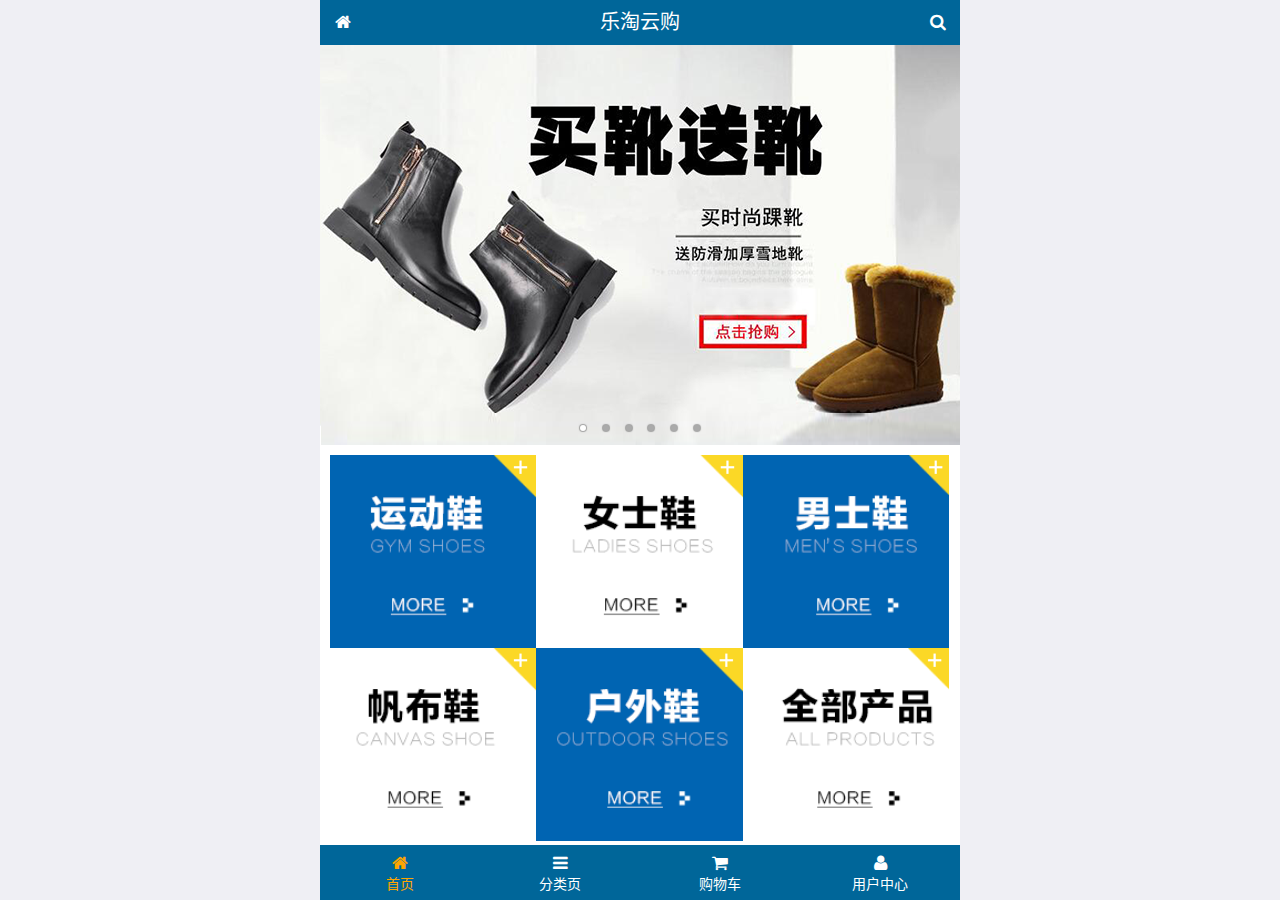
<file: public/mobile/index.html>
<!DOCTYPE html>
<html lang="zh-CN">
<head>
  <meta charset="UTF-8">
  <title>乐淘商城</title>
  <meta name="viewport" content="width=device-width, user-scalable=no, initial-scale=1.0, maximum-scale=1.0, minimum-scale=1.0">
  <!-- 引入字体图标库的css -->
  <link rel="stylesheet" href="./lib/fa/css/font-awesome.min.css">
  <link rel="stylesheet" href="./lib/mui/css/mui.css">
  <link rel="stylesheet" href="./css/common.css">
  <link rel="stylesheet" href="./css/index.css">
  <link rel="icon" href="favicon.ico">
</head>
<body>
<!--<span class="fa fa-pause"></span>-->
<!--<span class="mui-icon mui-icon-camera"></span>-->

<!-- 全屏容器 -->
<div class="lt_container">

  <!-- 乐淘头部 -->
  <div class="lt_header">
    <a href="index.html" class="icon_left"><i class="fa fa-home"></i></a>
    <h3>乐淘云购</h3>
    <a href="search.html" class="icon_right"><i class="fa fa-search"></i></a>
  </div>

  <!-- 乐淘主体 -->
  <div class="lt_main">
    <div class="mui-scroll-wrapper">
      <div class="mui-scroll">
        <!--这里放置真实显示的DOM内容-->

        <!-- 轮播图 -->
        <div class="mui-slider">

          <!-- 图片区域 -->
          <div class="mui-slider-group mui-slider-loop">
            <!-- 添加假图 -->
            <div class="mui-slider-item mui-slider-item-duplicate">
              <a href="#"><img src="./images/banner6.png" /></a>
            </div>

            <div class="mui-slider-item"><a href="#"><img src="./images/banner1.png" /></a></div>
            <div class="mui-slider-item"><a href="#"><img src="./images/banner2.png" /></a></div>
            <div class="mui-slider-item"><a href="#"><img src="./images/banner3.png" /></a></div>
            <div class="mui-slider-item"><a href="#"><img src="./images/banner4.png" /></a></div>
            <div class="mui-slider-item"><a href="#"><img src="./images/banner5.png" /></a></div>
            <div class="mui-slider-item"><a href="#"><img src="./images/banner6.png" /></a></div>

            <!-- 添加假图 -->
            <div class="mui-slider-item mui-slider-item-duplicate">
              <a href="#"><img src="./images/banner1.png" /></a>
            </div>
          </div>

          <!-- 小圆点结构 -->
          <div class="mui-slider-indicator">
            <div class="mui-indicator mui-active"></div>
            <div class="mui-indicator"></div>
            <div class="mui-indicator"></div>
            <div class="mui-indicator"></div>
            <div class="mui-indicator"></div>
            <div class="mui-indicator"></div>
          </div>

        </div>

        <!-- 导航区域 -->
        <div class="lt_nav">
          <ul class="mui-clearfix">
            <li><a href="#"><img src="./images/nav1.png" alt=""></a></li>
            <li><a href="#"><img src="./images/nav2.png" alt=""></a></li>
            <li><a href="#"><img src="./images/nav3.png" alt=""></a></li>
            <li><a href="#"><img src="./images/nav4.png" alt=""></a></li>
            <li><a href="#"><img src="./images/nav5.png" alt=""></a></li>
            <li><a href="#"><img src="./images/nav6.png" alt=""></a></li>
          </ul>
        </div>

        <!-- 产品区域 -->
        <div class="lt_product">
          <ul>
            <li class="lt_product_item">
              <a href="#">
                <img src="./images/product.jpg" alt="">
                <p class="info mui-ellipsis-2">adidas阿迪达斯 男式 场下休闲篮球鞋S83700场下休闲篮球鞋S83700 </p>
                <p>
                  <span class="price">¥560</span>
                  <span class="oldPrice">¥580</span>
                </p>
                <button class="mui-btn mui-btn-primary">立即购买</button>
              </a>
            </li>
            <li class="lt_product_item">
              <a href="#">
                <img src="./images/product.jpg" alt="">
                <p class="info mui-ellipsis-2">adidas阿迪达斯 男式 场下休闲篮球鞋S83700场下休闲篮球鞋S83700 </p>
                <p>
                  <span class="price">¥560</span>
                  <span class="oldPrice">¥580</span>
                </p>
                <button class="mui-btn mui-btn-primary">立即购买</button>
              </a>
            </li>
            <li class="lt_product_item">
              <a href="#">
                <img src="./images/product.jpg" alt="">
                <p class="info mui-ellipsis-2">adidas阿迪达斯 男式 场下休闲篮球鞋S83700场下休闲篮球鞋S83700 </p>
                <p>
                  <span class="price">¥560</span>
                  <span class="oldPrice">¥580</span>
                </p>
                <button class="mui-btn mui-btn-primary">立即购买</button>
              </a>
            </li>
            <li class="lt_product_item">
              <a href="#">
                <img src="./images/product.jpg" alt="">
                <p class="info mui-ellipsis-2">adidas阿迪达斯 男式 场下休闲篮球鞋S83700场下休闲篮球鞋S83700 </p>
                <p>
                  <span class="price">¥560</span>
                  <span class="oldPrice">¥580</span>
                </p>
                <button class="mui-btn mui-btn-primary">立即购买</button>
              </a>
            </li>
            <li class="lt_product_item">
              <a href="#">
                <img src="./images/product.jpg" alt="">
                <p class="info mui-ellipsis-2">adidas阿迪达斯 男式 场下休闲篮球鞋S83700场下休闲篮球鞋S83700 </p>
                <p>
                  <span class="price">¥560</span>
                  <span class="oldPrice">¥580</span>
                </p>
                <button class="mui-btn mui-btn-primary">立即购买</button>
              </a>
            </li>
            <li class="lt_product_item">
              <a href="#">
                <img src="./images/product.jpg" alt="">
                <p class="info mui-ellipsis-2">adidas阿迪达斯 男式 场下休闲篮球鞋S83700场下休闲篮球鞋S83700 </p>
                <p>
                  <span class="price">¥560</span>
                  <span class="oldPrice">¥580</span>
                </p>
                <button class="mui-btn mui-btn-primary">立即购买</button>
              </a>
            </li>
            <li class="lt_product_item">
              <a href="#">
                <img src="./images/product.jpg" alt="">
                <p class="info mui-ellipsis-2">adidas阿迪达斯 男式 场下休闲篮球鞋S83700场下休闲篮球鞋S83700 </p>
                <p>
                  <span class="price">¥560</span>
                  <span class="oldPrice">¥580</span>
                </p>
                <button class="mui-btn mui-btn-primary">立即购买</button>
              </a>
            </li>
            <li class="lt_product_item">
              <a href="#">
                <img src="./images/product.jpg" alt="">
                <p class="info mui-ellipsis-2">adidas阿迪达斯 男式 场下休闲篮球鞋S83700场下休闲篮球鞋S83700 </p>
                <p>
                  <span class="price">¥560</span>
                  <span class="oldPrice">¥580</span>
                </p>
                <button class="mui-btn mui-btn-primary">立即购买</button>
              </a>
            </li>
          </ul>
        </div>

      </div>
    </div>
  </div>

  <!-- 乐淘底部 -->
  <div class="lt_footer">
    <ul>
      <li><a href="index.html" class="current"><i class="fa fa-home"></i><p>首页</p></a></li>
      <li><a href="category.html"><i class="fa fa-bars"></i><p>分类页</p></a></li>
      <li><a href="cart.html"><i class="fa fa-shopping-cart"></i><p>购物车</p></a></li>
      <li><a href="user.html"><i class="fa fa-user"></i><p>用户中心</p></a></li>
    </ul>
  </div>
</div>


<script src="./lib/zepto/zepto.min.js"></script>
<script src="./lib/mui/js/mui.js"></script>
<script src="./js/common.js"></script>
</body>
</html>
</file>
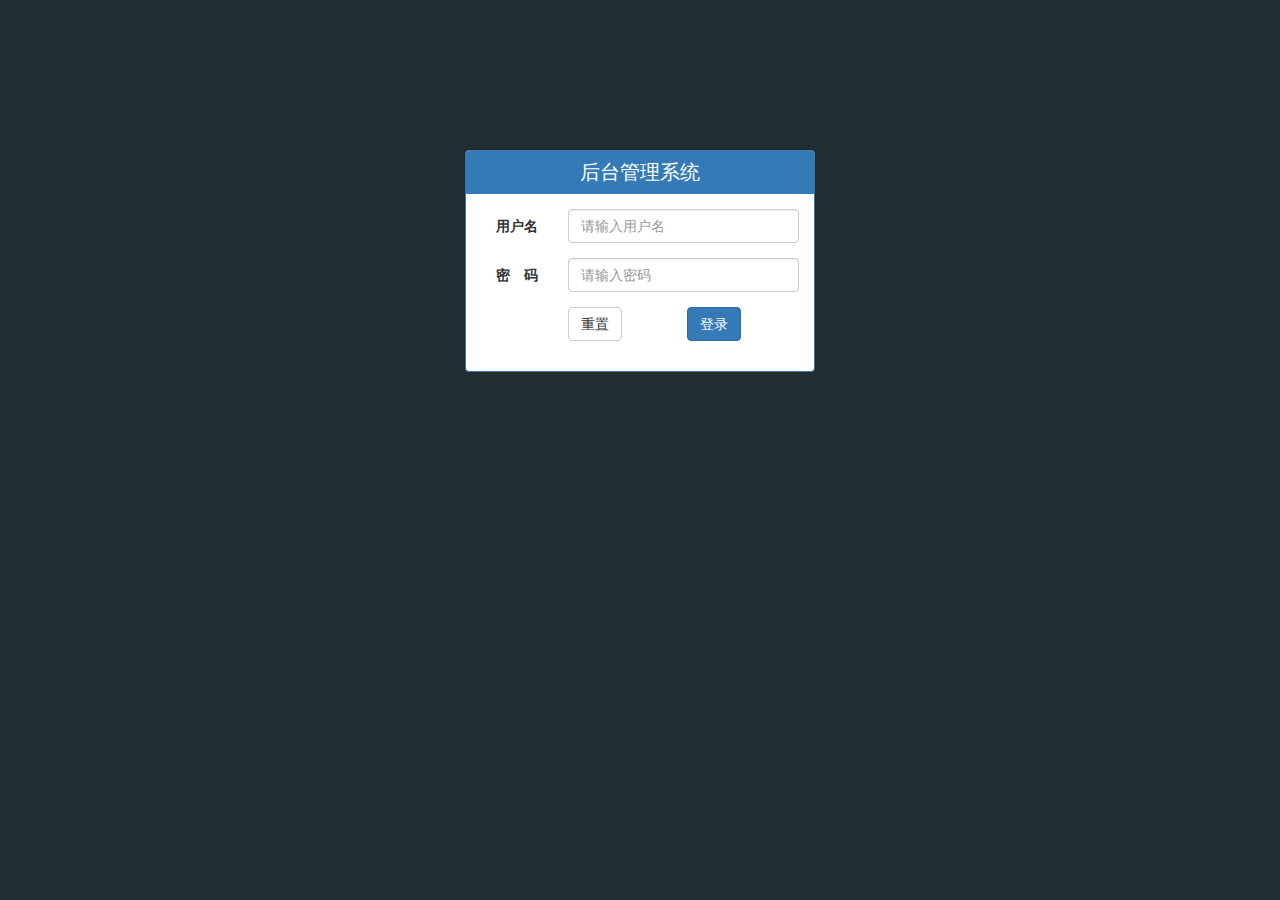
<file: public/back/login.html>
<!DOCTYPE html>
<html lang="en">
<head>
    <meta charset="UTF-8">
    <meta name="viewport"
          content="width=device-width, user-scalable=no, initial-scale=1.0, maximum-scale=1.0, minimum-scale=1.0">
    <meta http-equiv="X-UA-Compatible" content="ie=edge">
    <title>登录</title>
    <link rel="stylesheet" href="./css/common.css">
    <link rel="stylesheet" href="./lib/bootstrap/css/bootstrap.css">
    <link rel="stylesheet" href="./lib/bootstrap-validator/css/bootstrapValidator.css">
    <link rel="stylesheet" href="./lib/nprogress/nprogress.css">
</head>
<body class="body-bg">

    <div class="container mg-150">
        <div class="col-md-6 col-lg-4 col-md-offset-3 col-lg-offset-4">
        <div class="panel panel-primary">
            <div class="panel-heading">
                <h3 class="panel-title text-center" style="font-size: 20px;">后台管理系统</h3>
            </div>
            <div class="panel-body">

                <form class="form-horizontal" id="form">
                    <div class="form-group" >
                        <label for="username" class="col-sm-3 control-label">用户名</label>
                        <div class="col-sm-9">
                            <input type="text" name="username" class="form-control" id="username" placeholder="请输入用户名">
                        </div>
                    </div>
                    <div class="form-group">
                        <label for="password" class="col-sm-3 control-label">密　码</label>
                        <div class="col-sm-9">
                            <input type="password" name="password" class="form-control" id="password" placeholder="请输入密码">
                        </div>
                    </div>

                    <div class="form-group">
                        <div class="col-sm-offset-3 col-sm-7">
                            <button type="reset" class="btn btn-default">重置</button>
                            <button type="submit" class="btn btn-primary pull-right">登录</button>
                        </div>
                    </div>
                </form>




            </div>
        </div>
        </div>
    </div>














    <script src="lib/jquery/jquery.min.js"></script>
    <script src="lib/bootstrap/js/bootstrap.js"></script>
    <script src="lib/bootstrap-validator/js/bootstrapValidator.min.js"></script>
    <script src="lib/nprogress/nprogress.js"></script>
    <script src="js/common.js"></script>
    <script src="js/login.js"></script>
</body>
</html>
</file>
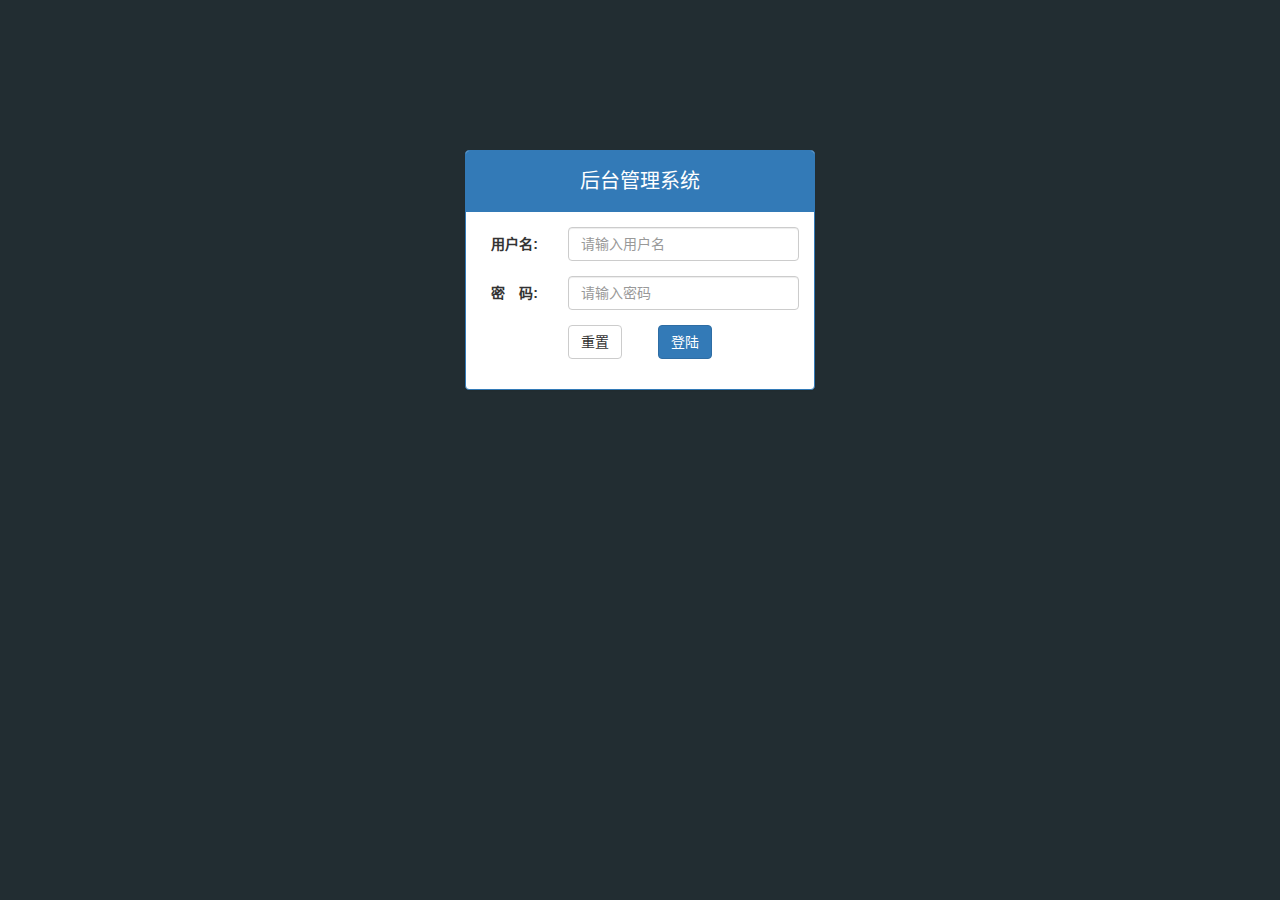
<file: public/manage/login.html>
<!DOCTYPE html>
<html lang="zh-CN">
<head>
  <meta charset="UTF-8">
  <title>乐淘电商</title>
  <link rel="stylesheet" href="lib/bootstrap/css/bootstrap.css">
  <link rel="stylesheet" href="lib/bootstrap-validator/css/bootstrapValidator.min.css">
  <link rel="stylesheet" href="lib/nprogress/nprogress.css">
  <link rel="stylesheet" href="css/common.css">
</head>
<body class="body_bg">


<div class="container">
  <div class="col-lg-4 col-lg-offset-4 mt_150">
    <div class="panel panel-primary">
      <div class="panel-heading">
        <h3 class="panel-title text-center">后台管理系统</h3>
      </div>
      <div class="panel-body">
        <form class="form-horizontal" id="form">
          <div class="form-group">
            <label for="username" class="col-sm-3 control-label">用户名:</label>
            <div class="col-sm-9">
              <input type="text" class="form-control" id="username" name="username" placeholder="请输入用户名">
            </div>
          </div>
          <div class="form-group">
            <label for="password" class="col-sm-3 control-label">密　码:</label>
            <div class="col-sm-9">
              <input type="password" class="form-control" name="password" id="password" placeholder="请输入密码">
            </div>
          </div>
          <div class="form-group">
            <div class="col-sm-offset-3 col-sm-6">
              <button type="reset" class="btn btn-default pull-left">重置</button>
              <button type="submit" class="btn btn-primary pull-right">登陆</button>
            </div>
          </div>
        </form>
      </div>
    </div>
  </div>
</div>



<script src="lib/jquery/jquery.min.js"></script>
<script src="lib/bootstrap/js/bootstrap.min.js"></script>
<script src="lib/bootstrap-validator/js/bootstrapValidator.min.js"></script>
<script src="lib/nprogress/nprogress.js"></script>
<script src="js/common.js"></script>
<script src="js/login.js"></script>

</body>
</html>
</file>
<file: public/mobile/css/common.css>
html, body {
  width: 100%;
  height: 100%;
}

ul {
  list-style: none;
  margin: 0;
  padding: 0;
}
img {
  display: block;
  width: 100%;
}

/* 全屏容器 */
.lt_container {
  width: 100%;
  height: 100%;
  background-color: #fff;
  min-width: 320px;
  max-width: 640px;
  margin: 0 auto;
  position: relative;
  padding-top: 45px;
  padding-bottom: 55px;
}

.lt_header {
  position: absolute;
  left: 0;
  top: 0;
  width: 100%;
  height: 45px;
  background-color: #006699;
  padding-left: 45px;
  padding-right: 45px;
}

.lt_header .icon_left,
.lt_header .icon_right {
  width: 45px;
  height: 45px;
  line-height: 45px;
  text-align: center;
  position: absolute;
  top: 0;
  color: #fff;
}
.lt_header .icon_left {
  left: 0;
}
.lt_header .icon_right {
  right: 0;
}

.lt_header h3 {
  height: 45px;
  line-height: 45px;
  color: #fff;
  font-size: 20px;
  text-align: center;
  margin: 0;
  font-weight: normal;
}



.lt_footer {
  position: absolute;
  left: 0;
  bottom: 0;
  width: 100%;
  height: 55px;
  background-color: #006699;
  overflow: hidden;
}
.lt_footer li {
  float: left;
  width: 25%;
  text-align: center;
}
.lt_footer li a {
  width: 100%;
  height: 100%;
  display: block;
  color: #fff;
  padding-top: 8px;
}
.lt_footer li p {
  color: #fff;
  margin: 0;
}

.lt_footer li a.current {
  color: orange;
}
.lt_footer li a.current p{
  color: orange;
}



.lt_main {
  width: 100%;
  height: 100%;
  position: relative;
}



/* 公共的搜索框样式 */
.lt_search {
  padding: 10px;
  position: relative;
}
.lt_search .search_input {
  height: 34px;
  font-size: 12px;
  margin: 0;
  border-radius: 5px;
  border: 1px solid #007AFF;
}
.lt_search .search_btn {
  position: absolute;
  right: 10px;
  top: 10px;
  border-radius: 0 5px 5px 0;
}



/* 公共的商品样式 */
.lt_product {
  padding: 10px;
}
.lt_product_item {
  border: 1px solid #ccc;
  padding: 10px;
  float: left;
  width: 48%;
  margin-bottom: 10px;
  text-align: center;
}
.lt_product_item a {
  display: block;
  width: 100%;
  height: 100%;
}
.lt_product_item:nth-child(2n+1) {
  margin-right: 4%;
}
.lt_product_item .info {
  text-align: left;
  height: 40px;
}
.lt_product_item .price {
  color: red;
}
.lt_product_item .oldPrice {
  text-decoration: line-through;
}

.lt_product_item img {
  width: 150px;
  height: 150px;
  margin: 0 auto;
}



/* 公共的尺码样式 */
.lt_size span {
  width: 25px;
  height: 25px;
  text-align: center;
  line-height: 25px;
  display: inline-block;
  border: 1px solid #ccc;
  font-size: 12px;
  margin: 3px 0;
}
.lt_size span.current {
  background-color: orange;
  color: #fff;
}
</file>
<file: public/mobile/css/index.css>
.lt_nav {
  padding: 10px;
}
.lt_nav li {
  float: left;
  width: 33.3%;
}
.lt_nav li a {
  display: block;
}
</file>
<file: public/back/css/common.css>
.body-bg{
    background-color: #222D32;
}


.mg-150{
    margin-top: 150px;
}

.mb_20{
    margin-bottom: 20px;
}

*{
    padding: 0;
    margin: 0;
}
ul{
    list-style: none;
}
.red {
    color: #A94442;
}

.lt-aside.my-hidden{
    left: -180px;
}
.lt-aside{
    z-index: 998;
    position: fixed;
    left: 0;
    top:0;
    background-color: #222D32;
    width: 180px;
    height: 100%;
    transition: all 1s;
}

.lt-aside .lt-aside-top{
    width: 100%;
    height: 50px;
    line-height: 50px;
    background-color: #367FA9;
    text-align: center;
}

.lt-aside .lt-aside-top a{
    font-size: 26px;
    color: #fff;
    text-decoration: none;
}

.lt-aside .lt-aside-middle{
    height: 180px;
    text-align: center;
    padding: 30px 0;
}

.lt-aside .lt-aside-middle img{
    width: 80px;
    height: 80px;
    border-radius: 50%;
}
.lt-aside .lt-aside-middle p{
    padding-top: 10px;
    font-size: 18px;
    color: #fff;
}


.lt-aside .lt-aside-bottom li{
    font-size: 14px;

}
.lt-aside .lt-aside-bottom a{
    padding-left:40px;
    line-height: 38px;

    display: block;
    border-left: 3px solid transparent;
    text-decoration: none;
    color:#fff;

}
.lt-aside .lt-aside-bottom .cate-children a{
    padding-left: 60px;

}
.lt-aside .lt-aside-bottom a.current{
    border-left: 3px solid #006699;
    background-color: #1D1F21;
}
.lt-topbar.my-hidden{
    padding-left: 0;
}
.lt-topbar{
    height: 50px;
    width: 100%;
    background-color: #3C8DBC;
    color: #fff;
    padding-left: 180px;
    position: fixed;
    left: 0;
    top: 0;
    transition: all 1s;
}
.lt-topbar a{
    width: 50px;
    height: 50px;
    font-size: 18px;
    color: white;
    text-align: center;
    line-height: 50px;

}
.lt-topbar a:hover,
.lt-topbar a:visited{
    color: #fff;
}
.lt-main.my-hidden{
    padding-left: 0;
}

.lt-main{
    width: 100%;
    height: 1000px;
    padding-left: 180px;
    padding-top: 50px;
    transition: all 1s;

}
.breadcrumb a:hover{
    text-decoration: none;
}
.breadcrumb{
    margin-top:20px;
}

.table.table-bordered th,
.table.table-bordered td{
    text-align: center;
    vertical-align: middle;
}
</file>
<file: public/back/lib/nprogress/nprogress.css>
/* Make clicks pass-through */
#nprogress {
  pointer-events: none;
}

#nprogress .bar {
  background: greenyellow;

  position: fixed;
  z-index: 10000;
  top: 0;
  left: 0;

  width: 100%;
  height: 2px;
}

/* Fancy blur effect */
#nprogress .peg {
  display: block;
  position: absolute;
  right: 0px;
  width: 100px;
  height: 100%;
  box-shadow: 0 0 10px #29d, 0 0 5px #29d;
  opacity: 1.0;

  -webkit-transform: rotate(3deg) translate(0px, -4px);
      -ms-transform: rotate(3deg) translate(0px, -4px);
          transform: rotate(3deg) translate(0px, -4px);
}

/* Remove these to get rid of the spinner */
#nprogress .spinner {
  display: block;
  position: fixed;
  z-index: 1031;
  top: 15px;
  right: 15px;
}

#nprogress .spinner-icon {
  width: 18px;
  height: 18px;
  box-sizing: border-box;

  border: solid 2px transparent;
  border-top-color: #29d;
  border-left-color: #29d;
  border-radius: 50%;

  -webkit-animation: nprogress-spinner 400ms linear infinite;
          animation: nprogress-spinner 400ms linear infinite;
}

.nprogress-custom-parent {
  overflow: hidden;
  position: relative;
}

.nprogress-custom-parent #nprogress .spinner,
.nprogress-custom-parent #nprogress .bar {
  position: absolute;
}

@-webkit-keyframes nprogress-spinner {
  0%   { -webkit-transform: rotate(0deg); }
  100% { -webkit-transform: rotate(360deg); }
}
@keyframes nprogress-spinner {
  0%   { transform: rotate(0deg); }
  100% { transform: rotate(360deg); }
}
</file>
<file: public/manage/lib/nprogress/nprogress.css>
/* Make clicks pass-through */
#nprogress {
  pointer-events: none;
}

#nprogress .bar {
  background: greenyellow;

  position: fixed;
  z-index: 10000;
  top: 0;
  left: 0;

  width: 100%;
  height: 2px;
}

/* Fancy blur effect */
#nprogress .peg {
  display: block;
  position: absolute;
  right: 0px;
  width: 100px;
  height: 100%;
  box-shadow: 0 0 10px #29d, 0 0 5px #29d;
  opacity: 1.0;

  -webkit-transform: rotate(3deg) translate(0px, -4px);
      -ms-transform: rotate(3deg) translate(0px, -4px);
          transform: rotate(3deg) translate(0px, -4px);
}

/* Remove these to get rid of the spinner */
#nprogress .spinner {
  display: block;
  position: fixed;
  z-index: 1031;
  top: 15px;
  right: 15px;
}

#nprogress .spinner-icon {
  width: 18px;
  height: 18px;
  box-sizing: border-box;

  border: solid 2px transparent;
  border-top-color: #29d;
  border-left-color: #29d;
  border-radius: 50%;

  -webkit-animation: nprogress-spinner 400ms linear infinite;
          animation: nprogress-spinner 400ms linear infinite;
}

.nprogress-custom-parent {
  overflow: hidden;
  position: relative;
}

.nprogress-custom-parent #nprogress .spinner,
.nprogress-custom-parent #nprogress .bar {
  position: absolute;
}

@-webkit-keyframes nprogress-spinner {
  0%   { -webkit-transform: rotate(0deg); }
  100% { -webkit-transform: rotate(360deg); }
}
@keyframes nprogress-spinner {
  0%   { transform: rotate(0deg); }
  100% { transform: rotate(360deg); }
}
</file>
<file: public/manage/css/common.css>
.body_bg {
  background-color: #222D32;
}

html, body {
  width: 100%;
  height: 100%;
}

* {
  margin: 0;
  padding: 0;
}
ul {
  list-style: none;
}

a:link,
a:visited,
a:hover,
a:active {
  text-decoration: none;
}

.red {
  color: #A94442;
}

.table.table-bordered th,
.table.table-bordered td {
  text-align: center;
  vertical-align: middle;
}

.mt_150 {
  margin-top: 150px;
}
.mb_20 {
  margin-bottom: 20px;
}

.panel-title {
  height: 40px;
  line-height: 40px;
  font-size: 20px;
}

/* lt_aside 开始 */
.lt_aside {
  width: 180px;
  height: 100%;
  background-color: #222D32;
  position: fixed;
  left: 0;
  top: 0;
  z-index: 999;
  transition: all 1s;
}
.lt_aside.hidemenu {
  left: -180px;
}


.lt_aside .brand {
  height: 50px;
  line-height: 50px;
  font-size: 24px;
  background-color: #367FA9;
  text-align: center;
}
.lt_aside .brand a {
  color: white;
}

.lt_aside .user {
  height: 180px;
}
.lt_aside .user {
  padding-top: 30px;
}
.lt_aside .user img {
  width: 80px;
  height: 80px;
  border-radius: 50%;
  display: block;
  margin: 0 auto;
}
.lt_aside .user p {
  height: 40px;
  line-height: 40px;
  text-align: center;
  font-size: 18px;
  color: white;
}

.lt_aside .nav a {
  height: 40px;
  line-height: 40px;
  display: block;
  color: white;
  padding-left: 40px;
  border-left: 3px solid transparent;
}
.lt_aside .nav i {
  margin-right: 5px;
}
.lt_aside .nav a.current {
  background-color: #1D1F21;
  border-left: 3px solid #006699;
}
.lt_aside .nav .child a {
  padding-left: 60px;
}

/* lt_aside 结束  */



/* lt_main 开始 */
.lt_main {
  height: 1000px;
  width: 100%;
  padding-left: 180px;
  padding-top: 50px;
  transition: all 1s;
}
.lt_main.hidemenu {
  padding-left: 0px;
}

.lt_topbar {
  height: 50px;
  width: 100%;
  line-height: 50px;
  background-color: #3C8DBC;
  position: fixed;
  top: 0;
  right: 0;
  padding-left: 180px;
  transition: all 1s;
  z-index: 666;
}
.lt_topbar.hidemenu {
  padding-left: 0px;
}

.lt_topbar a {
  width: 50px;
  height: 50px;
  font-size: 16px;
  color: white;
  text-align: center;
}

.breadcrumb {
  margin-top: 20px;
}


.echarts_1,
.echarts_2 {
  width: 48%;
  height: 400px;
}

/* lt_main 结束 */
</file>
<file: public/back/lib/bootstrap-validator/css/bootstrapValidator.css>
/**
 * BootstrapValidator (http://bootstrapvalidator.com)
 * The best jQuery plugin to validate form fields. Designed to use with Bootstrap 3
 *
 * @author      http://twitter.com/nghuuphuoc
 * @copyright   (c) 2013 - 2014 Nguyen Huu Phuoc
 * @license     MIT
 */

.bv-form .help-block {
    margin-bottom: 0;
}
.bv-form .tooltip-inner {
    text-align: left;
}
.nav-tabs li.bv-tab-success > a {
    color: #3c763d;
}
.nav-tabs li.bv-tab-error > a {
    color: #a94442;
}
</file>
<file: public/manage/lib/bootstrap-validator/css/bootstrapValidator.min.css>
/*!
 * BootstrapValidator (http://bootstrapvalidator.com)
 * The best jQuery plugin to validate form fields. Designed to use with Bootstrap 3
 *
 * @version     v0.5.1, built on 2014-08-22 4:55:09 PM
 * @author      https://twitter.com/nghuuphuoc
 * @copyright   (c) 2013 - 2014 Nguyen Huu Phuoc
 * @license     MIT
 */

.bv-form .help-block{margin-bottom:0}.bv-form .tooltip-inner{text-align:left}.nav-tabs li.bv-tab-success>a{color:#3c763d}.nav-tabs li.bv-tab-error>a{color:#a94442}
</file>
